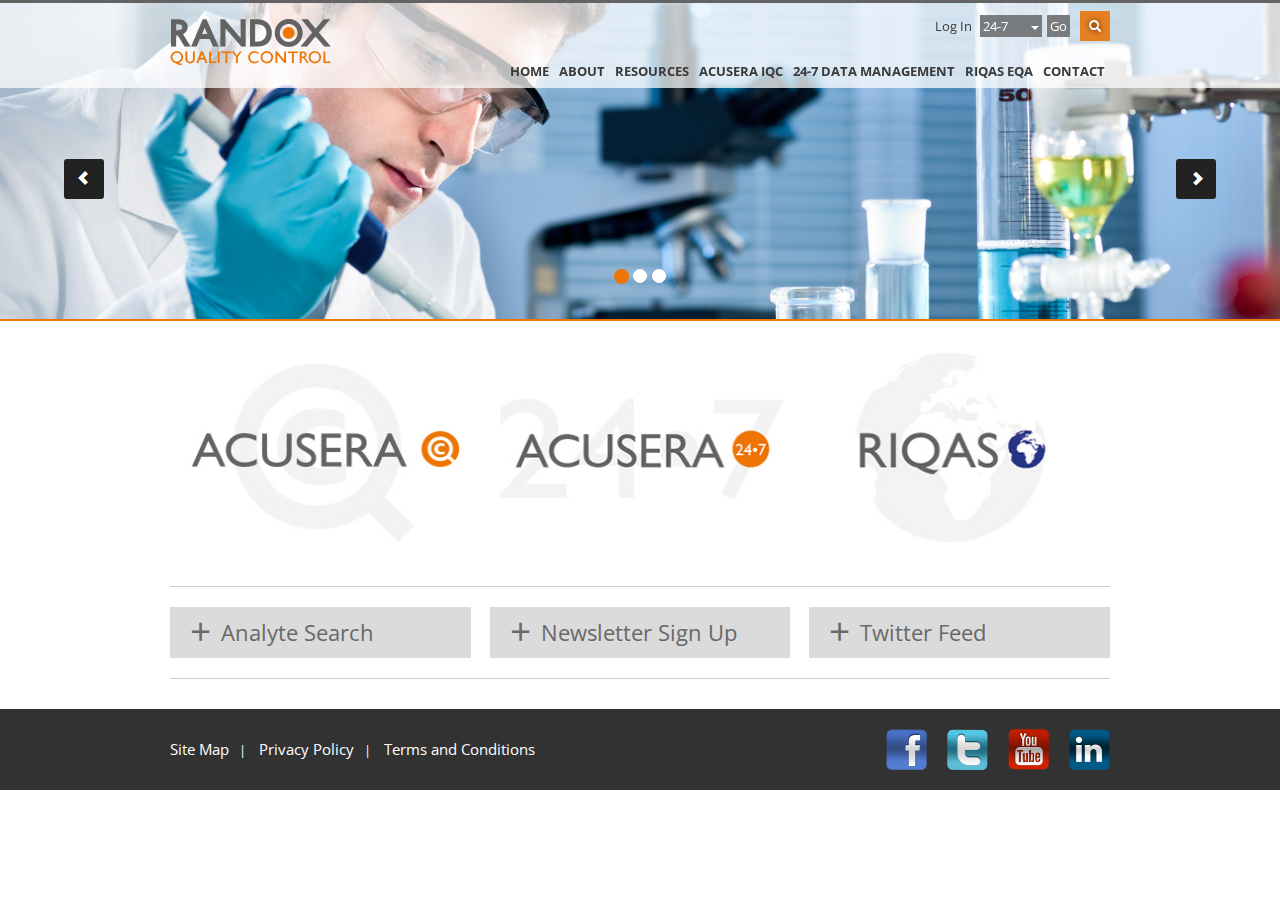
<file: responsive layout Example/index.html>
<!DOCTYPE html>
<html>
<head>
  <title>Randox Quality Control</title>
  <meta name="viewport" content="width=device-width, initial-scale=1.0">
  <meta charset="utf-8"> 
  <link href="css/bootstrap.css" rel="stylesheet">
  <link href='http://fonts.googleapis.com/css?family=Open+Sans:400italic,700italic,400,700' rel='stylesheet' type='text/css'>
  <link href="css/style.css" rel="stylesheet">
  <!--[if IE 8]>
    <link rel="stylesheet" type="text/css" href="css/ie8.css" />
  <![endif]-->

  <!-- HTML5 Shim and Respond.js IE8 support of HTML5 elements and media queries -->
  <!-- WARNING: Respond.js doesn't work if you view the page via file:// -->
    <!--[if lt IE 9]>
      <script src="https://oss.maxcdn.com/libs/html5shiv/3.7.0/html5shiv.js"></script>
      <script src="https://oss.maxcdn.com/libs/respond.js/1.3.0/respond.min.js"></script>
      <![endif]-->
    </head>
    <body class="white">
      <div class="row">
        <div class="navbar navbar-fixed-top">
          <div class="container">
            <div class="navbar-header">
              <button type="button" class="navbar-toggle" data-toggle="collapse" data-target=".navbar-collapse">
                <span class="icon-bar"></span>
                <span class="icon-bar"></span>
                <span class="icon-bar"></span>
              </button>
              <a class="navbar-brand" href="#">
                <img src="img/logo.png"></a>
              </div>

              <div class="collapse navbar-collapse">
               <ul class="nav navbar-nav navbar-right relative logBar">
                <li class="right5 log"><a href="#">Log in</a></li>
                <li class="dropdown grey right5">
                  <a href="#" class="dropdown-toggle" data-toggle="dropdown">24-7 <b class="caret"></b></a>

                  <ul class="dropdown-menu" role="menu">
                    <li><a href="#">Action</a></li>
                    <li><a href="#">Another action</a></li>
                    <li><a href="#">Something else here</a></li>
                  </ul>
                </li>
                <li><a class="grey  right40" href="#">Go</a></li>
                <li id="sb-search" class="sb-search pull-right">
                  <form>
                    <input class="sb-search-input" placeholder="Enter your search" type="search" value="" name="search" id="search">
                    <input class="sb-search-submit" type="submit" value="">
                    <span class="sb-icon-search glyphicon glyphicon-search"></span>
                  </form>
                </li>
              </ul>
              <div class="clearfix"></div>
              <ul class="nav navbar-nav mainNav">
                <li class="dropdown">
                  <a href="#" class="dropdown-toggle" data-toggle="dropdown">home</a>
                  <div class="dropdown-menu">
                    <div class="container">
                      <ul>
                        <li><a href="/Technology/ELISA-Tech">ELISA Tech</a></li>
                        <li><a href="/Technology/Biochip-Tech">Biochip Tech</a></li>
                        <li><a href="/Technology/Instrumentation">Instrumentation</a></li>
                        <li><a href="#">Accessories</a></li>
                      </ul>
                    </div>
                    <!-- end of div.container -->
                  </div>
                </li>
                <li class="dropdown">
                  <a href="#" class="dropdown-toggle" data-toggle="dropdown">about</a>
                  <div class="dropdown-menu">
                    <div class="container">
                      <ul>
                        <li><a href="/Technology/ELISA-Tech">ELISA Tech</a></li>
                        <li><a href="/Technology/Biochip-Tech">Biochip Tech</a></li>
                        <li><a href="/Technology/Instrumentation">Instrumentation</a></li>
                        <li><a href="#">Accessories</a></li>
                      </ul>
                    </div>
                    <!-- end of div.container -->
                  </div>
                </li>
                <li class="dropdown">
                  <a href="#" class="dropdown-toggle" data-toggle="dropdown">resources</a>
                  <div class="dropdown-menu">
                    <div class="container">
                      <ul>
                        <li><a href="/Technology/ELISA-Tech">ELISA Tech</a></li>
                        <li><a href="/Technology/Biochip-Tech">Biochip Tech</a></li>
                        <li><a href="/Technology/Instrumentation">Instrumentation</a></li>
                        <li><a href="#">Accessories</a></li>
                      </ul>
                    </div>
                    <!-- end of div.container -->
                  </div>
                </li>
                <li class="dropdown">
                  <a href="#" class="dropdown-toggle" data-toggle="dropdown">acusera iqc</a>
                  <div class="dropdown-menu">
                    <div class="container">
                      <ul>
                        <li><a href="/Technology/ELISA-Tech">ELISAdas Tech</a></li>
                        <li><a href="/Technology/Biochip-Tech">Biocdsahip Tech</a></li>
                        <li><a href="/Technology/Instrumentation">Inasdstrumentation</a></li>
                        <li><a href="#">Accessories</a></li>
                      </ul>
                    </div>
                    <!-- end of div.container -->
                  </div>
                </li>
                <li class="dropdown">
                  <a href="#" class="dropdown-toggle" data-toggle="dropdown">24-7 data management</a>
                  <div class="dropdown-menu">
                    <div class="container">
                      <ul>
                        <li><a href="/Technology/ELISA-Tech">ELISA Tech</a></li>
                        <li><a href="/Technology/Biochip-Tech">Biodasddchip Tech</a></li>
                        <li><a href="/Technology/Instrumentation">Idasnstrumentation</a></li>
                        <li><a href="#">Accessoasdaries</a></li>
                      </ul>
                    </div>
                    <!-- end of div.container -->
                  </div>
                </li>
                <li class="dropdown">
                  <a href="#" class="dropdown-toggle" data-toggle="dropdown">RIQAS EQA</a>
                  <div class="dropdown-menu">
                    <div class="container">
                      <ul>
                        <li><a href="/Technology/ELISA-Tech">ELISA Tech</a></li>
                        <li><a href="/Technology/Biochip-Tech">Biodasddchip Tech</a></li>
                        <li><a href="/Technology/Instrumentation">Idasnstrumentation</a></li>
                        <li><a href="#">Accessoasdaries</a></li>
                      </ul>
                    </div>
                    <!-- end of div.container -->
                  </div>
                </li>
                <li class="dropdown">
                  <a href="#" class="dropdown-toggle" data-toggle="dropdown">Contact</a>
                  <div class="dropdown-menu">
                    <div class="container">
                      <ul>
                        <li><a href="/Technology/ELISA-Tech">ELISA Tech</a></li>
                        <li><a href="/Technology/Biochip-Tech">Biodasddchip Tech</a></li>
                        <li><a href="/Technology/Instrumentation">Idasnstrumentation</a></li>
                        <li><a href="#">Accessoasdaries</a></li>
                      </ul>
                    </div>
                    <!-- end of div.container -->
                  </div>
                </li>
              </ul>
            </div>
            <!--/.nav-collapse -->
          </div>
        </div>
      </div>
      <div id="static-cover">
        <div id="carousel-example-generic" class="carousel slide indexCarousel" data-ride="carousel">
          <!-- Indicators -->
          <ol class="carousel-indicators">
            <li data-target="#carousel-example-generic" data-slide-to="0" class="active"></li>
            <li data-target="#carousel-example-generic" data-slide-to="1"></li>
            <li data-target="#carousel-example-generic" data-slide-to="2"></li>
          </ol>

          <!-- Wrapper for slides -->
          <div class="carousel-inner">
            <div class="item active">
              <img src="img/homeBanner.jpg" alt="">
            </div>
            <div class="item">
              <img src="img/homeBanner.jpg" alt="">
            </div>
            <div class="item">
              <img src="img/homeBanner.jpg" alt="">
            </div>
          </div>

          <!-- Controls -->
          <a class="left carousel-control" href="#carousel-example-generic" data-slide="prev">
            <span class="glyphicon glyphicon-chevron-left"></span>
          </a>
          <a class="right carousel-control" href="#carousel-example-generic" data-slide="next">
            <span class="glyphicon glyphicon-chevron-right"></span>
          </a>
        </div><!-- indexCarousel -->
      </div><!-- static-cover -->
      <div class="container">
        <div class="row indexLogos top20">
          <a href="" class="col-lg-4 col-md-4 col-xs-4"><img class="img-responsive" src="img/homeAc.jpg" alt=""></a>
          <a href="" class="col-lg-4 col-md-4 col-xs-4"><img class="img-responsive" src="img/homeAcc.jpg" alt=""></a>
          <a href="" class="col-lg-4 col-md-4 col-xs-4"><img class="img-responsive" src="img/homeRiqas.jpg" alt=""></a>
        </div>
        <div class="row top20">
          <div class="col-lg-4 col-md-4 col-xs-4"></div>
          <div class="col-lg-4 col-md-4 col-xs-4"></div>
          <div class="col-lg-4 col-md-4 col-xs-4"></div>
        </div>
        <div class="row indexBtns botBtns padding20 top10 borderTop borderBot">
          <a href="" class="col-lg-4 col-md-4 col-xs-4"><span class="left20 pull-left">+</span> Analyte Search</a>
         <a href="" class="col-lg-4 col-md-4 col-xs-4"><span class="left20 pull-left">+</span> Newsletter Sign Up</a>
         <a href="" class="col-lg-4 col-md-4 col-xs-4"><span class="left20 pull-left">+</span> Twitter Feed</a> 
       </div>
     </div>

     <div class="footer">
      <div class="container">
        <div class="row">
          <div class="footerNav pull-left top10">
            <a href="#">Site Map</a><span>|</span>  
            <a href="#">Privacy Policy</a><span>|</span>
            <a href="#">Terms and Conditions</a>                 
          </div>
          <div class="social pull-right">
            <a href="#"><img src="img/fb.jpg" alt="Facebook"></a>
            <a href="#"><img src="img/tw.jpg" alt="Twitter"></a>
            <a href="#"><img src="img/youtube.jpg" alt="Youtube"></a>
            <a href="#"><img src="img/linkedin.jpg" alt="LinkedIn"></a>
          </div>
        </div>

      </div>
    </div>

    <script src="js/jquery.js"></script>
    <script src="js/bootstrap.min.js"></script>
    <script src="js/ie8Placeholders.js"></script>
    <script src="js/main.js"></script>
    <script>
    new UISearch( document.getElementById( 'sb-search' ) );
    </script>
  </body>
  </html>
</file>
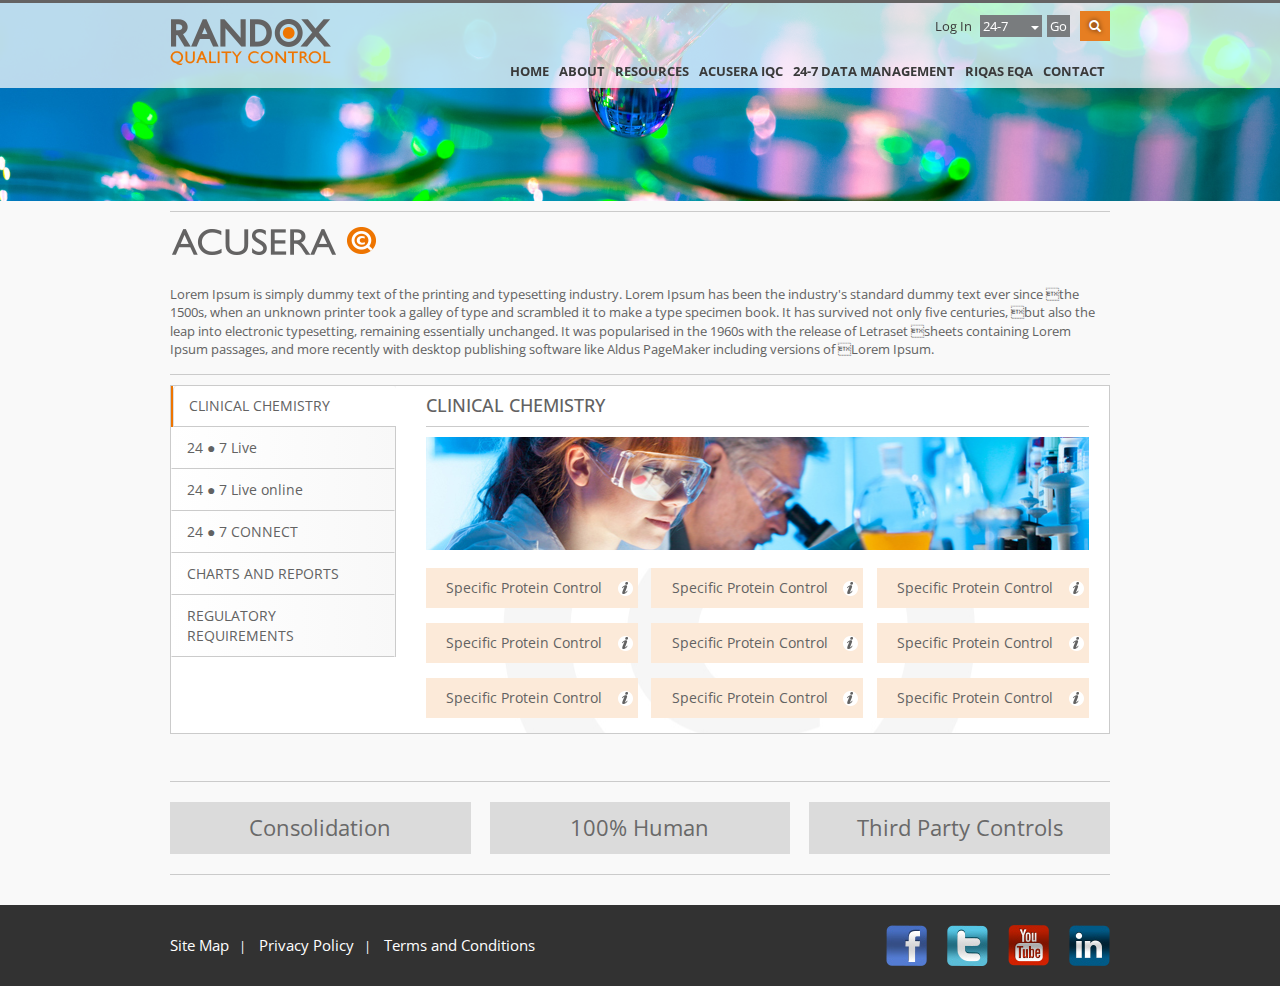
<file: responsive layout Example/acusera-home.html>
<!DOCTYPE html>
<html>
<head>
  <title>Randox Quality Control</title>
  <meta name="viewport" content="width=device-width, initial-scale=1.0">
  <meta charset="utf-8"> 
  <link href="css/bootstrap.css" rel="stylesheet">
  <link href='http://fonts.googleapis.com/css?family=Open+Sans:400italic,700italic,400,700' rel='stylesheet' type='text/css'>
  <link href="css/style.css" rel="stylesheet">
  <!--[if IE 8]>
    <link rel="stylesheet" type="text/css" href="css/ie8.css" />
  <![endif]-->

  <!-- HTML5 Shim and Respond.js IE8 support of HTML5 elements and media queries -->
  <!-- WARNING: Respond.js doesn't work if you view the page via file:// -->
    <!--[if lt IE 9]>
      <script src="https://oss.maxcdn.com/libs/html5shiv/3.7.0/html5shiv.js"></script>
      <script src="https://oss.maxcdn.com/libs/respond.js/1.3.0/respond.min.js"></script>
      <![endif]-->
    </head>
    <body>
      <div class="row">
        <div class="navbar navbar-fixed-top">
          <div class="container">
            <div class="navbar-header">
              <button type="button" class="navbar-toggle" data-toggle="collapse" data-target=".navbar-collapse">
                <span class="icon-bar"></span>
                <span class="icon-bar"></span>
                <span class="icon-bar"></span>
              </button>
              <a class="navbar-brand" href="#">
                <img src="img/logo.png"></a>
              </div>

              <div class="collapse navbar-collapse">
               <ul class="nav navbar-nav navbar-right relative logBar">
                <li class="right5 log"><a href="#">Log in</a></li>
                <li class="dropdown grey right5">
                  <a href="#" class="dropdown-toggle" data-toggle="dropdown">24-7 <b class="caret"></b></a>

                  <ul class="dropdown-menu" role="menu">
                    <li><a href="#">Action</a></li>
                    <li><a href="#">Another action</a></li>
                    <li><a href="#">Something else here</a></li>
                  </ul>
                </li>
                <li><a class="grey  right40" href="#">Go</a></li>
                <li id="sb-search" class="sb-search pull-right">
                  <form>
                    <input class="sb-search-input" placeholder="Enter your search" type="search" value="" name="search" id="search">
                    <input class="sb-search-submit" type="submit" value="">
                    <span class="sb-icon-search glyphicon glyphicon-search"></span>
                  </form>
                </li>
              </ul>
              <div class="clearfix"></div>
              <ul class="nav navbar-nav mainNav">
                <li class="dropdown">
                  <a href="#" class="dropdown-toggle" data-toggle="dropdown">home</a>
                  <div class="dropdown-menu">
                    <div class="container">
                      <ul>
                        <li><a href="/Technology/ELISA-Tech">ELISA Tech</a></li>
                        <li><a href="/Technology/Biochip-Tech">Biochip Tech</a></li>
                        <li><a href="/Technology/Instrumentation">Instrumentation</a></li>
                        <li><a href="#">Accessories</a></li>
                      </ul>
                    </div>
                    <!-- end of div.container -->
                  </div>
                </li>
                <li class="dropdown">
                  <a href="#" class="dropdown-toggle" data-toggle="dropdown">about</a>
                  <div class="dropdown-menu">
                    <div class="container">
                      <ul>
                        <li><a href="/Technology/ELISA-Tech">ELISA Tech</a></li>
                        <li><a href="/Technology/Biochip-Tech">Biochip Tech</a></li>
                        <li><a href="/Technology/Instrumentation">Instrumentation</a></li>
                        <li><a href="#">Accessories</a></li>
                      </ul>
                    </div>
                    <!-- end of div.container -->
                  </div>
                </li>
                <li class="dropdown">
                  <a href="#" class="dropdown-toggle" data-toggle="dropdown">resources</a>
                  <div class="dropdown-menu">
                    <div class="container">
                      <ul>
                        <li><a href="/Technology/ELISA-Tech">ELISA Tech</a></li>
                        <li><a href="/Technology/Biochip-Tech">Biochip Tech</a></li>
                        <li><a href="/Technology/Instrumentation">Instrumentation</a></li>
                        <li><a href="#">Accessories</a></li>
                      </ul>
                    </div>
                    <!-- end of div.container -->
                  </div>
                </li>
                <li class="dropdown">
                  <a href="#" class="dropdown-toggle" data-toggle="dropdown">acusera iqc</a>
                  <div class="dropdown-menu">
                    <div class="container">
                      <ul>
                        <li><a href="/Technology/ELISA-Tech">ELISAdas Tech</a></li>
                        <li><a href="/Technology/Biochip-Tech">Biocdsahip Tech</a></li>
                        <li><a href="/Technology/Instrumentation">Inasdstrumentation</a></li>
                        <li><a href="#">Accessories</a></li>
                      </ul>
                    </div>
                    <!-- end of div.container -->
                  </div>
                </li>
                <li class="dropdown">
                  <a href="#" class="dropdown-toggle" data-toggle="dropdown">24-7 data management</a>
                  <div class="dropdown-menu">
                    <div class="container">
                      <ul>
                        <li><a href="/Technology/ELISA-Tech">ELISA Tech</a></li>
                        <li><a href="/Technology/Biochip-Tech">Biodasddchip Tech</a></li>
                        <li><a href="/Technology/Instrumentation">Idasnstrumentation</a></li>
                        <li><a href="#">Accessoasdaries</a></li>
                      </ul>
                    </div>
                    <!-- end of div.container -->
                  </div>
                </li>
                <li class="dropdown">
                  <a href="#" class="dropdown-toggle" data-toggle="dropdown">RIQAS EQA</a>
                  <div class="dropdown-menu">
                    <div class="container">
                      <ul>
                        <li><a href="/Technology/ELISA-Tech">ELISA Tech</a></li>
                        <li><a href="/Technology/Biochip-Tech">Biodasddchip Tech</a></li>
                        <li><a href="/Technology/Instrumentation">Idasnstrumentation</a></li>
                        <li><a href="#">Accessoasdaries</a></li>
                      </ul>
                    </div>
                    <!-- end of div.container -->
                  </div>
                </li>
                <li class="dropdown">
                  <a href="#" class="dropdown-toggle" data-toggle="dropdown">Contact</a>
                  <div class="dropdown-menu">
                    <div class="container">
                      <ul>
                        <li><a href="/Technology/ELISA-Tech">ELISA Tech</a></li>
                        <li><a href="/Technology/Biochip-Tech">Biodasddchip Tech</a></li>
                        <li><a href="/Technology/Instrumentation">Idasnstrumentation</a></li>
                        <li><a href="#">Accessoasdaries</a></li>
                      </ul>
                    </div>
                    <!-- end of div.container -->
                  </div>
                </li>
              </ul>
            </div>
            <!--/.nav-collapse -->
          </div>
        </div>
      </div>
      <div id="static-cover">
        <img src="img/banner.jpg" class="img-responsive" alt="Randox">
      </div><!-- static-cover -->
      <div class="container">
        <div class="row padding15 borderTop top10">
          <img src="img/acusera-home.png" alt="" class="img-responsive">
        </div>
        <div class="row padding15 borderBot">
          Lorem Ipsum is simply dummy text of the printing and typesetting industry. Lorem Ipsum has been the industry's standard dummy text ever since the 1500s, when an unknown printer took a galley of type and scrambled it to make a type specimen book. It has survived not only five centuries, but also the leap into electronic typesetting, remaining essentially unchanged. It was popularised in the 1960s with the release of Letraset sheets containing Lorem Ipsum passages, and more recently with desktop publishing software like Aldus PageMaker including versions of Lorem Ipsum.
        </div>

        <div class="row border whiteBg top10">
          <div class="col-lg-3 col-md-3 leftCol">
            <!-- Nav tabs -->
            <ul class="nav nav-tabs tabsAcusera">
              <li class="active"><a href="#key" data-toggle="tab">CLINICAL CHEMISTRY </a></li>
              <li><a href="#live" data-toggle="tab">24 &#9679; 7 Live</a></li>
              <li><a href="#liveOnline" data-toggle="tab">24 &#9679; 7 Live online</a></li>
              <li><a href="#connect" data-toggle="tab">24 &#9679; 7 CONNECT</a></li>
              <li><a href="#charts" data-toggle="tab">CHARTS AND REPORTS</a></li>
              <li><a href="#reqs" data-toggle="tab">REGULATORY REQUIREMENTS</a></li>
            </ul>
          </div><!-- leftCol -->
          <div class="col-lg-9 col-md-9 rightCol">
           <div class="tab-content mainTabs tabsContAcusera">
            <div class="tab-pane active" id="key">
              <h2 class="borderBot">CLINICAL CHEMISTRY</h2>
              <img src="img/img.jpg" class="img-responsive" alt="Randox">
              <br>
              <div class="withBg infoDropdowns">
                <div class="infoDropdowns">
                  <div class="row padding10Side">
                    <div class="dropdown col-lg-4 col-md-4 col-sm-4 col-xs-6 first">
                      <a href="#" class="dropdown-toggle" data-toggle="dropdown">Specific Protein Control</a>
                      <div class="dropdown-menu">
                        <div>Multi-analyte calibrator set designedfor use in the calibration of the 12 analytes listed above.</div>
                      </div>
                    </div>
                    <div class="dropdown col-lg-4 col-md-4 col-sm-4 col-xs-6">
                      <a href="#" class="dropdown-toggle" data-toggle="dropdown">Specific Protein Control</a>
                      <div class="dropdown-menu">
                        <div>Multi-analyte calibrator set designedfor use in the calibration of the 12 analytes listed above.</div>
                      </div>
                    </div>
                    <div class="dropdown col-lg-4 col-md-4 col-sm-4 col-xs-6">
                      <a href="#" class="dropdown-toggle" data-toggle="dropdown">Specific Protein Control</a>
                      <div class="dropdown-menu">
                        <div>Multi-analyte calibrator set designedfor use in the calibration of the 12 analytes listed above.</div>
                      </div>
                    </div>
                  </div>
                  <div class="row padding10Side">
                    <div class="dropdown col-lg-4 col-md-4 col-sm-4 col-xs-6 first">
                      <a href="#" class="dropdown-toggle" data-toggle="dropdown">Specific Protein Control</a>
                      <div class="dropdown-menu">
                        <div>Multi-analyte calibrator set designedfor use in the calibration of the 12 analytes listed above.</div>
                      </div>
                    </div>
                    <div class="dropdown col-lg-4 col-md-4 col-sm-4 col-xs-6">
                      <a href="#" class="dropdown-toggle" data-toggle="dropdown">Specific Protein Control</a>
                      <div class="dropdown-menu">
                        <div>Multi-analyte calibrator set designedfor use in the calibration of the 12 analytes listed above.</div>
                      </div>
                    </div>
                    <div class="dropdown col-lg-4 col-md-4 col-sm-4 col-xs-6">
                      <a href="#" class="dropdown-toggle" data-toggle="dropdown">Specific Protein Control</a>
                      <div class="dropdown-menu">
                        <div>Multi-analyte calibrator set designedfor use in the calibration of the 12 analytes listed above.</div>
                      </div>
                    </div>
                  </div>
                  <div class="row padding10Side">
                    <div class="dropdown col-lg-4 col-md-4 col-sm-4 col-xs-6 first">
                      <a href="#" class="dropdown-toggle" data-toggle="dropdown">Specific Protein Control</a>
                      <div class="dropdown-menu">
                        <div>Multi-analyte calibrator set designedfor use in the calibration of the 12 analytes listed above.</div>
                      </div>
                    </div>
                    <div class="dropdown col-lg-4 col-md-4 col-sm-4 col-xs-6">
                      <a href="#" class="dropdown-toggle" data-toggle="dropdown">Specific Protein Control</a>
                      <div class="dropdown-menu">
                        <div>Multi-analyte calibrator set designedfor use in the calibration of the 12 analytes listed above.</div>
                      </div>
                    </div>
                    <div class="dropdown col-lg-4 col-md-4 col-sm-4 col-xs-6">
                      <a href="#" class="dropdown-toggle" data-toggle="dropdown">Specific Protein Control</a>
                      <div class="dropdown-menu">
                        <div>Multi-analyte calibrator set designedfor use in the calibration of the 12 analytes listed above.</div>
                      </div>
                    </div>
                  </div>

                </div><!-- infoDropdowns -->
              </div>
              
            </div>
            <div class="tab-pane" id="live">
              <h2 class="borderBot padding10">24 &#9679; 7 Live</h2>
            </div>
            <div class="tab-pane" id="liveOnline">
              <h2 class="borderBot">24 &#9679; 7 live online</h2>
              Randox Acusera 24.7 Live Online is a web based Internal Quality Control (IQC) software and peer group reporting package, designed primarily to complement and support the Acusera range of quality control sera. However, it can also be used to monitor the performance of any internal quality control.

              <div class="withBg borderTop borderBot top10 padding10">
                <br><br>
                <p class="tick">Improve EQA/PT performance</p>
                <p class="tick">Gain accreditation & meet regulatory requirements</p>
                <p class="tick">Get an independent perspective</p>
                <p class="tick">Have confidence in assigned target values</p>
                <div class="clearfix"></div>
                <ul class="nav navbar-nav orangeBtns">
                  <li class=""><a href="#">Enquire Now</a></li>
                  <li class=""><a href="#">View Brochure</a></li>
                  <li class="dropdown">
                    <a href="#" class="dropdown-toggle" data-toggle="dropdown">Downloads <b class="caretL"></b></a>

                    <ul class="dropdown-menu" role="menu">
                      <li><a href="#">Action</a></li>
                      <li><a href="#">Another action</a></li>
                      <li><a href="#">Something else here</a></li>
                    </ul>
                  </li>

                </ul>
                <br><br>
              </div>

              <div class="margin10Side">
                <div id="carousel-example-generic" class="carousel slide carouselProd top10" data-ride="carousel">    
                  <!-- Wrapper for slides -->
                  <div class="carousel-inner">

                    <div class="item active">
                      <div class="row">
                        <a href="#" class="col-lg-2 col-xs-6"> 
                          <img src="img/24-7-product_07.jpg" alt=""/>
                          <div class="carousel-caption">Product</div>
                        </a>
                        <a href="#" class="col-lg-2 col-xs-6"> 
                          <img src="img/24-7-product_07.jpg" alt=""/>
                          <div class="carousel-caption">Product</div>
                        </a>
                        <a href="#" class="col-lg-2 col-xs-6"> 
                          <img src="img/24-7-product_07.jpg" alt=""/>
                          <div class="carousel-caption">Product</div>
                        </a>
                        <a href="#" class="col-lg-2 col-xs-6"> 
                          <img src="img/24-7-product_07.jpg" alt=""/>
                          <div class="carousel-caption">Product</div>
                        </a>
                        <a href="#" class="col-lg-2 col-xs-6"> 
                          <img src="img/24-7-product_07.jpg" alt=""/>
                          <div class="carousel-caption">Product</div>
                        </a>
                        <a href="#" class="col-lg-2 col-xs-6"> 
                          <img src="img/24-7-product_07.jpg" alt=""/>
                          <div class="carousel-caption">Product</div>
                        </a>
                      </div>                    
                    </div><!-- Slide -->
                    <div class="item">
                      <div class="row">
                        <a href="#" class="col-lg-2 col-xs-6"> 
                          <img src="img/24-7-product_07.jpg" alt=""/>
                          <div class="carousel-caption">Product</div>
                        </a>
                        <a href="#" class="col-lg-2 col-xs-6"> 
                          <img src="img/24-7-product_07.jpg" alt=""/>
                          <div class="carousel-caption">Product</div>
                        </a>
                        <a href="#" class="col-lg-2 col-xs-6"> 
                          <img src="img/24-7-product_07.jpg" alt=""/>
                          <div class="carousel-caption">Product</div>
                        </a>
                        <a href="#" class="col-lg-2 col-xs-6"> 
                          <img src="img/24-7-product_07.jpg" alt=""/>
                          <div class="carousel-caption">Product</div>
                        </a>
                        <a href="#" class="col-lg-2 col-xs-6"> 
                          <img src="img/24-7-product_07.jpg" alt=""/>
                          <div class="carousel-caption">Product</div>
                        </a>
                        <a href="#" class="col-lg-2 col-xs-6"> 
                          <img src="img/24-7-product_07.jpg" alt=""/>
                          <div class="carousel-caption">Product</div>
                        </a>
                      </div>                    
                    </div><!-- Slide -->
                  </div>

                  <!-- Controls -->
                  <a class="left carousel-control" href="#carousel-example-generic" data-slide="prev">
                    &lsaquo;
                  </a>
                  <a class="right carousel-control" href="#carousel-example-generic" data-slide="next">
                    &rsaquo;
                  </a>
                </div>
              </div>

              <div class="clearfix"></div>
              <div class="padding10Side">
                <div class="row borderTop padding10 top10">
                  <a href="#" class="col-lg-5 col-md-5 col-sm-5 signBtn">Live Online Sign - In</a>
                  <a href="#" class="col-lg-5 col-md-5 col-sm-5 col-lg-offset-2 col-md-offset-2 col-sm-offset-2 signBtn">Demo Sign - In</a>
                </div>
              </div>
            </div>
            <div class="tab-pane" id="connect">
              <h2 class="botBorder padding10">24 &#9679; 7 connect</h2>
            </div>
            <div class="tab-pane" id="charts">
              <h2 class="botBorder padding10">charts and reports</h2>
            </div>
            <div class="tab-pane" id="reqs">
              <h2 class="botBorder padding10">requlatory requirements</h2>
            </div>
          </div><!-- mainTabs -->
        </div><!-- rightCol -->
      </div><!-- whiteBg -->
    </div><!-- container -->
    <div class="container">
      <br><br>
      <div class="row botBtns padding20 top10 borderTop borderBot">
       <a href="" class="col-lg-4 col-md-4 col-xs-4">Consolidation</a>
       <a href="" class="col-lg-4 col-md-4 col-xs-4">100% Human</a>
       <a href="" class="col-lg-4 col-md-4 col-xs-4">Third Party Controls</a> 
     </div>
   </div>

   <div class="footer">
    <div class="container">
      <div class="row">
        <div class="footerNav pull-left top10">
          <a href="#">Site Map</a><span>|</span>  
          <a href="#">Privacy Policy</a><span>|</span>
          <a href="#">Terms and Conditions</a>                 
        </div>
        <div class="social pull-right">
          <a href="#"><img src="img/fb.jpg" alt="Facebook"></a>
          <a href="#"><img src="img/tw.jpg" alt="Twitter"></a>
          <a href="#"><img src="img/youtube.jpg" alt="Youtube"></a>
          <a href="#"><img src="img/linkedin.jpg" alt="LinkedIn"></a>
        </div>
      </div>
    </div>
  </div><!-- footer -->

  <script src="js/jquery.js"></script>
  <script src="js/bootstrap.min.js"></script>
  <script src="js/ie8Placeholders.js"></script>
  <script src="js/main.js"></script>
  <script>
  new UISearch( document.getElementById( 'sb-search' ) );
  </script>
</body>
</html>
</file>
<file: responsive layout Example/css/style.css>
body {
	font-family: 'Open Sans', sans-serif;	
	font-size: 13px;
	color: #626262;
	background-color: #f9f9f9;
}
body.white {
	background-color: #fff;
}
a {
	-webkit-transition: all 0.2s ease;
	-moz-transition: all 0.2s ease;
	-ms-transition: all 0.2s ease;
	transition: all 0.2s ease;
}
h1 {
	font-size: 20px;
	padding: 10px 0;
	margin-top: 0;
	font-weight: lighter;
	font-family: 'Open Sans', sans-serif;
}
h2 {
	font-size: 18px;
	padding: 10px 0;
	margin-top: 0;
	font-family: 'Open Sans', sans-serif;

}
h3 {
	font-size: 16px;
	padding: 10px 0;
	margin-top: 0;
	font-family: 'Open Sans', sans-serif;
}
h4 {
	font-size: 14px;
	padding: 10px 0;
	margin-top: 0;
	font-family: 'Open Sans', sans-serif;
}
.pageHeading {
	font-weight: lighter;
	font-size: 30px;
	margin-bottom: 0;
}
.dropdown-menu {
	border-radius:0 !important;
}
/* Search icon by IcoMoon, made with http://icomoon.io/app/ */
/*EXPANDING SEARCH*/
.sb-search {
	position: absolute !important;
	width: 0%;
	top: -4px;
	right:0 ;
	min-width: 30px;
	height: 30px;
	float: right;
	overflow: hidden;
	-webkit-transition: width 0.3s;
	-moz-transition: width 0.3s;
	transition: width 0.3s;
	-webkit-backface-visibility: hidden;
}

.sb-search-input {
	position: absolute;
	top: 0;
	right: 0;
	border: none;
	outline: none;
	background: #fff;
	width: 100%;
	height: 30px;
	margin: 0;
	z-index: 10;
/*	padding: 10px 25px 10px 10px;
*/	font-family: inherit;
font-size: 12px;
color: #3a3a3a;
border: 1px solid #CBCBCB;
}

.sb-search-input::-webkit-input-placeholder {
	color: #efb480;
}

.sb-search-input:-moz-placeholder {
	color: #efb480;
}

.sb-search-input::-moz-placeholder {
	color: #efb480;
}

.sb-search-input:-ms-input-placeholder {
	color: #efb480;
}

.sb-icon-search,
.sb-search-submit  {
	width: 30px;
	height: 30px;
	display: block;
	position: absolute;
	right: 0;

	top: 0;
	padding: 0;
	margin: 0;
	line-height: 30px;
	text-align: center;
	cursor: pointer;
}

.sb-search-submit {
	background: #fff; /* IE needs this */
	-ms-filter: "progid:DXImageTransform.Microsoft.Alpha(Opacity=0)"; /* IE 8 */
	filter: alpha(opacity=0); /* IE 5-7 */
	opacity: 0;
	color: transparent;
	border: none;
	outline: none;
	z-index: -1;
}

.sb-icon-search {
	color: #fff;
	background: #e67e22;
	z-index: 90;
	width: 30px !important;
	font-size: 12px;
	speak: none;
	font-style: normal;
	font-weight: normal;
	font-variant: normal;
	text-transform: none;
	-webkit-font-smoothing: antialiased;
	text-shadow: 0px 0px 5px rgba(0, 0, 0, 0.75);
}



/* Open state */
.sb-search.sb-search-open,
.no-js .sb-search {
	width: 100%;
	right: 0;
}

.sb-search.sb-search-open .sb-icon-search,
.no-js .sb-search .sb-icon-search {
	background: #da6d0d;
	color: #fff;
	z-index: 11;
}

.sb-search.sb-search-open .sb-search-submit,
.no-js .sb-search .sb-search-submit {
	z-index: 90;
}

/*EXPANDING SEARCH*/



/*GLOBAL*/
input[type="text"] , textarea {
	background-color: #ededed;
	color: #555555;
	padding: 7px 10px;
	border: none;
	outline:none;
	border: 1px solid #ededed;
}
input[type="text"]:focus , textarea:focus {
	background-color: #fff;
	outline:none;
	border: 1px solid #d6d6d6;
}
.font20 {
	font-size: 20px;
}
.bold {
	font-weight: bold;
}
.grey {
	background-color: #797c7e;
	color: #fff;
}
.orange {
	color: #ee7501;
}
.greyLink {
	color: #555555;
}
.greyLight {
	background-color: #ededed;
	color: #555555;
}
.blue {
	color: #26438d;
}
.whiteBg {
	background-color: #fff;
}
.alignRight {
	text-align: right;
}
.padding5 {
	padding: 10px 0;
}
.padding10 {
	padding: 10px 0;
}
.padding15 {
	padding: 15px 0;
}
.padding20 {
	padding: 20px 0;
}
.padding10Side {
	padding:0 10px;
}
.padding10All {
	padding:10px;
}
.headingsPadding {
	padding: 18px 18px 10px 18px;
}
.top10 {
	margin-top: 10px;
}
.top20 {
	margin-top: 20px;
}
.bot10 {
	margin-bottom: 10px;
}
.bot20 {
	margin-bottom: 20px;
}
.left10 {
	margin-left: 10px;
}
.right10 {
	margin-right: 10px;
}
.right40 {
	margin-right: 40px;
}
.top5 {
	margin-top: 5px;
}
.top8 {
	margin-top: 8px;
}
.bot5 {
	margin-bottom: 5px;
}
.left5 {
	margin-left: 5px;
}
.right5 {
	margin-right: 5px;
}
.left20 {
	margin-left: 20px;
}
.centered {
	display: table;
	margin:0 auto;
}
.textCentered {
	text-align: center;
}
.underlined {
	text-decoration: underline;
}
.relative {
	position: relative;
}
.abs {
	position: absolute;
}
.border {
	border: 1px solid #cbcbcb;
}
.borderTopBot {
	border-bottom: 1px solid #cbcbcb;
	border-top: 1px solid #cbcbcb;
}
.borderBot {
	border-bottom: 1px solid #cbcbcb;
}
.borderTop {
	border-top: 1px solid #cbcbcb;
}

.caretL {
	display: inline-block;
	width: 0;
	height: 0;
	margin-left: 2px;
	vertical-align: middle;
	border-top: 9px solid;
	border-right: 6px solid rgba(0, 0, 0, 0);
	border-left: 6px solid rgba(0, 0, 0, 0);
}
.dividerGrey {
	height: 2px;
	background-color: #d2d2d2;
	width: 100%;
}
.black {
	color: #000;
}
@media only screen and (max-width : 768px) {
	ul.pagination {
		margin-left:auto!important;
		margin-right: auto!important;
		float:none!important;
		display: table;
	}
}

.pagination li.current a {
	color: #fff;
	background-color: #ee7501;
}
.pagination li a {
	background-color: #e8e8e8;
	border: 1px solid #d6d6d6;
	font-size: 22px;
	border-radius: 0 !important;
	color: #696969;
	line-height: 1;
}


/*GLOBAL*/






/*HEADER*/

.mainNav li a {
	color: #3a3a3a;
	padding: 10px 5px 7px 5px;
	font-weight: bold;
	border-top: 1px solid transparent;
	text-transform: uppercase;
}
.mainNav li:hover a , .mainNav li.open a.dropdown-toggle {
	color: #ee7501;
	background:url('../img/mainNav.png') top left repeat;
	border-top: 1px solid #ee7501;
}
.mainNav .dropdown-menu li a {
	color: #fff;
	background: none;
}
.mainNav .dropdown-menu li a:hover {
	color: #ee7501 !important;
	background: transparent !important;
}
.mainNav li a.active {
	font-weight: bold;
}
.logBar {
	margin-top: 12px !important;
}
.logBar li a {
	padding: 0;
	line-height: 16px;
	padding: 5px;
	color: #fff;
	padding: 3px !important;
	text-transform:capitalize;
}

.logBar li:hover a {
	color: #3a3a3a;
}
.logBar li.log a {
	color: #3a3a3a;
}
.logBar .dropdown a.dropdown-toggle {
	color: #fff;
	background-color: #797c7e;
}
.logBar .dropdown a.dropdown-toggle:hover b.caret {
	border-top-color:#ee7501;
	border-bottom-color: #ee7501;
}
.logBar .dropdown-menu {
	position:absolute;
	top: 22px;
	background-color: #797c7e;
	border-radius: 0;
	border-top: none;
}
.logBar .dropdown-menu li a ,.logBar li.dropdown {
	color: #fff;
	text-align: left;
}
.logBar .dropdown-menu li:hover a {
	color: #3a3a3a;

}
.logBar b.caret {
	border-top-color:#fff;
	border-bottom-color: #fff;
	margin-left: 20px;
}
.navbar-header .navbar-toggle {
	background-color:#646363 ;
	border-radius: 0;
}
.navbar-header .navbar-toggle .icon-bar {
	background-color: #fff;
}
@media only screen and (max-width : 768px) {
	.container {
		margin-left:10px !important;
		margin-right: 10px!important;
	}
	.mainNav li a,.mainNav li:hover a , .mainNav li.open a.dropdown-toggle {
		text-align: center;
	}
	.mainNav .dropdown-menu {
		background: rgba(121, 124, 126, 0.8) !important;
	}
	.mainNav .dropdown-menu ul li {
		width: 100% !important;
		display: block;
	}
	.logBar {
		padding: 0 10px;
	}
	.logBar li , .logBar li a {
		margin-right: 0 !important;
		text-align: center;
	}
	.sb-search {
		right: 10px;
	}
	.logBar li a , .logBar li.log a {
		padding: 10px 0 !important;
	}
	.sb-search.sb-search-open, .no-js .sb-search {
		width: 60%;
		right: 10px;
	}
	.logBar .dropdown-menu {
		padding: 0;
		margin-bottom: 5px;
	}
	.logBar .dropdown-menu li a {
		padding: 5px!important;
	}
}
/*HEADER*/


/*SIDEBAR LEFT*/

.leftCol {
	padding-left:0;
}
@media only screen and (max-width : 991px) {
	.leftCol {
		padding-left:10px;
	}
}
.leftCol .nav-tabs>li {
	width: 100% ;
	border-bottom:1px solid #CBCBCB;
	border-right:1px solid #CBCBCB;
	background: #ffffff; /* Old browsers */
	background: -moz-linear-gradient(left, #ffffff 0%, #f8f8f8 100%); /* FF3.6+ */
	background: -webkit-gradient(linear, left top, right top, color-stop(0%,#ffffff), color-stop(100%,#f8f8f8)); /* Chrome,Safari4+ */
	background: -webkit-linear-gradient(left, #ffffff 0%,#f8f8f8 100%); /* Chrome10+,Safari5.1+ */
	background: -o-linear-gradient(left, #ffffff 0%,#f8f8f8 100%); /* Opera 11.10+ */
	background: -ms-linear-gradient(left, #ffffff 0%,#f8f8f8 100%); /* IE10+ */
	background: linear-gradient(to right, #ffffff 0%,#f8f8f8 100%); /* W3C */
	filter: progid:DXImageTransform.Microsoft.gradient( startColorstr='#ffffff', endColorstr='#f8f8f8',GradientType=1 ); /* IE6-9 */
}	
.leftCol .nav-tabs li a  {
	display: block;
	width: 100%;
	margin-right: 0;
	color: #626262;
	font-size: 14px;
	border-bottom:1px solid #CBCBCB ;

}
.leftCol .nav-tabs>li.active {
	border-left:2px solid #ee7501;
	border-right:none;
	
}
.leftCol .nav-tabs>li.active>a {
	border-right:none;
	border-top:none;
	border-bottom:1px solid #CBCBCB ;
}
.leftCol .nav-tabs>li:last-child {
	border-bottom:none!important ;
}
.leftCol .nav-tabs>li:last-child.active>a {
	border-bottom:none!important ;
}	
.leftCol .24-7tabs li a  {	
	color: #626262;
	font-size: 14px;
}





/*RIGHT COLUMN*/
.mainTabs {
	padding: 0 10px;
}


.rightCol h1 , .rightCol h2 {
	text-transform: capitalize;
}

.tabsCont24-7 .withBg {
	background:url('../img/24-7.jpg') center center no-repeat;
}
.tabsContRiqas .withBg {
	background:url('../img/riqas.jpg') center center no-repeat;
}
.tabsContAcusera .withBg {
	background:url('../img/acusera-home1.jpg') center center no-repeat;
}
p.tick {
	font-size: 14px;
	padding-left: 20px;
	font-style: italic;
	background:url('../img/tick.jpg') center left no-repeat;

}
.tabsContRiqas p.tick {
	background:url('../img/tickBlue.jpg') center left no-repeat;
}
.rightCol .signBtn {
	color: #fff;
	font-size: 16px;
	background-color: #636466;
	text-align: center;
	line-height: 30px;
}
.rightCol .signBtn:hover {
	background-color: #ee7501;
	line-height: 30px;
	font-weight: bold;
	text-decoration: none;
}
.rightCol .signBtn.blue {
	background-color: #26438d;
}
.rightCol .signBtn.blue:hover {
	background-color: #636466;
}
.rightCol .orangeBtns li a {
	background-color: #ee7501;
	color: #fff;
	font-size: 15px;
	padding: 0 10px;
	line-height: 30px;
	margin-right: 10px;
}
.rightCol .tabsContRiqas .orangeBtns li a , .rightCol .tabsContRiqas .orangeBtns li.open a {
	background-color: #26438d;
}
.rightCol .orangeBtns li.open a {
	background-color: #ee7501;
}
.rightCol .orangeBtns .dropdown-menu {
	padding: 0;
} 
.rightCol .orangeBtns li.open .dropdown-menu a {
	background: rgba(238, 117, 1, 0.7);
	margin: 1px 0 0 0;

} 
.rightCol .tabsContRiqas .orangeBtns li.open .dropdown-menu a {
	background:rgba(38, 67, 141, 0.7);
} 
.carouselProd .carousel-caption {
	color: #626262;
	font-size: 14px;
	padding-bottom: 0;
	top: 92px;
	width: 100%;
	position: static;
	padding-top: 10px;
	text-shadow:none !important;
}
.carouselProd .item .row {
	width: 96%;
	display: table;
	margin: 0 auto;
}
.carouselProd .item .row a {
	text-align: center !important;
}
.carouselProd .item .row a img {
	border: 1px solid #dbdbdb;
}
.carouselProd .item .row a:hover {
	text-decoration: none;
}
.carouselProd .item .row a:hover .carousel-caption {
	color: #ee7501;
}
.tabsContRiqas .carouselProd .item .row a:hover .carousel-caption {
	color: #26438d;
}
.carouselProd .carousel-control {
	width: 0%;
	top:10%;
	font-size: 50px;
	color: #8b8b8b;
	text-shadow:none !important;

}
.carouselProd .carousel-control.right {
	right: 1%;
}
.carouselProd .carousel-control.right , .carousel-control.left {
	background: none;
}
@media only screen and (max-width : 1199px) {
	.carouselProd .carousel-control.right , .carousel-control.left {
		top:37%;
	}
}


@media only screen and (max-width : 768px) {
	.rightCol .signBtn  {
		display: table;
		width: 90%;
		margin: 10px auto;
		float: none!important;
	}
	.rightCol .orangeBtns li a {
		margin-right: 0px;
		margin-top: 5px;
		text-align: center;
	}
}

/*ACUSERA HOME*/
.infoDropdowns {
	width: 100%;
}
.infoDropdowns a {
		transition:none;
}
.infoDropdowns .dropdown {
	margin-left: 2%;
	width: 32%;
	text-align: center;
	padding: 0 0 0 0;
	background-color: #fcead9;
	background-image:url('../img/info.png');
	background-position:  center right;
	background-repeat: no-repeat;
	margin-bottom: 15px;
}
@media only screen and (max-width : 480px) {
	.infoDropdowns .dropdown {
		width: 100% !important;
		margin-left: 0;
	}
}
.infoDropdowns .dropdown-toggle:hover , .infoDropdowns .dropdown.open .dropdown-toggle {
	background-color:#ee7501;
	color: #fff;
	background-image:url('../img/infoOrange.jpg');
	background-position:  center right;
	background-repeat: no-repeat;
	text-decoration: none;
}
.infoDropdowns .dropdown a {
	color: #626262;
	font-size: 14px;
	display: block;
	padding: 10px 25px 10px 10px;
}

.infoDropdowns .first {
	margin-left: 0;
}
.infoDropdowns .dropdown-menu {
	background-color:#ee7501;
	color: #fff;
	border-radius: 0;
}
/*ACUSERA HOME*/


/*ACUSERA PRODUCTS*/
.headControls .leftCol {
	text-align: center;
	font-size: 22px;
	color: #ee7501;
	padding-right: 0;
	width: 24%;
	margin-right: 1%;
	padding: 6.5px;
}
.headControls .leftCol:hover , .headControls .rightCol:hover {
	background-color: #f7f7f7;
	text-decoration: none;
}
.headControls .rightCol {
	text-align: center;
}
.headControls .rightCol a {
	text-align: center;
	font-size: 26px;
	color: #EE7501;
	width: 100%;
	display: block;
	padding: 3.5px 10px;
}
.headControlsRiqas .rightCol a , .headControlsRiqas .leftCol {
	color: #26438d;
}
.headControls .rightCol a:hover {
	text-decoration: none;
}
.headControls .rightCol a .caretL {
	color: #979797;
	margin-left: 10%;
	margin-top: -5px;
}
@media only screen and (max-width : 480px) {
	.headControls .rightCol a .caretL:before {
		clear: both;
	}
	.headControls .rightCol a .caretL {
		margin-left: auto !important;
		margin-right: auto !important;
		display: table;
		margin-top: 10px;
		margin-bottom: 10px;
	}
}
.headControls .rightCol.open a {
	text-decoration: none;
}
.headControls .rightCol.open .caretL {
	width: 0; 
	height: 0; 
	border-left: 6px solid transparent;
	border-right: 6px solid transparent;
	border-top:none;
	border-bottom: 9px solid;
}
.headControls .rightCol .dropdown-menu {
	background-color:rgba(240, 240, 240, 0.95);
	padding: 0;
	border: 1px solid #c2c2c2;
}
.headControls .rightCol .dropdown-menu a {
	color: #696969;
	font-size: 21px;
	border-top: 1px solid #c2c2c2;
}
.headControls .rightCol .dropdown-menu a:first-child {
	border-top:none;
}
.headControls .rightCol .dropdown-menu a:hover {
	background-color: #EE7501;
	color: #fff;
}
.headControlsRiqas .rightCol .dropdown-menu a:hover {
	background-color: #26438d;
}
.scrollContent {
	display: block;
	height: 80px;
	overflow: auto;
}
.stats p.withIcon {
	padding:5px 20px 5px 30px;
}
.stats p.withIcon.first {
	background:url('../img/analyte.jpg') center left no-repeat;
}
.stats p.withIcon.second {
	background:url('../img/analyte1.jpg') center left no-repeat;
}
.stats p.withIcon.third {
	background:url('../img/analyte2.jpg') center left no-repeat;
}
.stats p.withIcon.fourth {
	background:url('../img/analyte3.jpg') center left no-repeat;
}
.itemDesc {
	font-size: 14px;
	margin: 20px 0;
}


@media only screen and (max-width : 600px) {
	.headControls .rightCol .dropdown-menu a {
		font-size: 16px;
	}
}

@media only screen and (max-width : 992px) {
	.headControls .leftCol {
		width: 100% !important;
		margin-bottom: 10px;
		display: block;
	}
	.headControls .rightCol {
		width: 100%;
		margin-bottom: 10px;
	}
}
/*ACUSERA PRODUCTS*/



/*RIQAS HOME*/
.tabsRiqas>li.active {
	border-left: 2px solid #26438d !important;
}
.tabsContRiqas .infoDropdowns .dropdown {
	background-color: #d3d7e2;
	background-image:url('../img/info.png');
}
.tabsContRiqas .infoDropdowns .dropdown-toggle:hover, .tabsContRiqas .infoDropdowns .dropdown.open .dropdown-toggle {
	background-color:#26438d;
	background-image: url('../img/infoBlue.jpg');
}
.tabsContRiqas .infoDropdowns .dropdown-menu {
	background-color:#26438d;
}
/*RIQAS HOME*/


/*RIGHT COLUMN*/


/*botBtns*/
.botBtns a {
	text-align: center;
	font-size: 22px;
	color: #696969;
	background-color: #DBDBDB;
	margin-left: 2%;
	padding: 10px 0;
	width: 32%;
}
.botBtns a:first-child {
	margin-left: 0;
}
.botBtns a:hover {
	color: #FFF;
	background-color: #636466;
	text-decoration: none;

}
@media only screen and (max-width : 555px) {
	.botBtns a {
		width: 96%;
		margin: 2%;
	}
	.botBtns a:first-child {
		margin-left: 2%;
	}
}
@media only screen and (min-width : 555px) and (max-width : 1000px) {
	.botBtns a {
		font-size: 17px;
	}
}
/*botBtns*/

/*FOOTER*/
.footer {
	background-color: #323232;
	padding: 20px 0;
	margin-top: 30px;
	height: 81px;
}

.footer .footerNav a  {
	font-size: 15px;
	color: #fff;
}
.footer .footerNav span {
	color: #fff;
	margin: 0 10px;
}
.footer .social a {
	float: left;
	display: block;
	margin-right: 20px;
}
.footer .social a:last-child {
	margin-right: 0;
}

@media only screen and (max-width : 768px) {
	.footer {
		height: 112px;
	}
	.footer .footerNav , .footer .social {
		display: table;
		margin: 10px auto;
		float: none!important;
	}
}
@media only screen and (max-width : 405px) {
	.footer .footerNav a {
		font-size: 11px;
	}
}
/*FOOTER*/

/*INDEX*/
.indexCarousel {
	border-bottom:2px solid #ee7501;
}
.indexCarousel .carousel-control.right , .indexCarousel .carousel-control.left {
	background: #222222;
	width: 40px;
	height: 40px;
	text-align: center !important;
	top:50%;
	opacity: 1;
	-webkit-border-radius: 3px 3px 3px 3px;
	border-radius: 3px 3px 3px 3px;
	font-size: 14px;

}
.indexCarousel .carousel-control:hover {
	background: #ee7501;
}
.indexCarousel .carousel-control.left {
	left:5%;
}
.indexCarousel .carousel-control.right {
	right: 5%;
}
.indexCarousel .carousel-control .icon-next, .indexCarousel .carousel-control .glyphicon-chevron-right {
	right: 12px;
	top: 12px;
}
.indexCarousel .carousel-control .icon-prev,.indexCarousel .carousel-control .glyphicon-chevron-left {
	left: 12px;
	top: 12px;
}
.carousel-indicators li {
	background:#fff;
	width: 14px;
	height: 14px;
	-webkit-border-radius: 14px;
	border-radius:14px;

}
.carousel-indicators li.active {
	background: #ee7501;
	border: none;
	width: 15px;
	height: 15px;
	-webkit-border-radius: 15px;
	border-radius:15px;
}
.indexLogos a {
	border: 2px solid #fff;
	text-align: center;
}

.indexLogos a:hover {
	border: 2px solid #646363;
}
.indexBtns a {
	text-align: left;
}
.indexBtns a span {
	font-size: 37px;
	margin-right: 10px;
	line-height: 27px;
}
@media only screen and (max-width : 500px) {
	.indexLogos a {
		width: 100%;
		text-align: center;
		margin: 10px auto;
	}
	.indexLogos a img {
		text-align: center;
		margin: 0 auto;
	}
	.indexBtns
}
@media only screen and (min-width: 555px) and (max-width : 1000px) {
	.indexBtns  a {
		font-size: 15px;
	}
	.indexBtns a span {
		font-size: 21px;
		line-height: 21px;
	}
}
/*INDEX*/


/*NEWS*/
.news .newsInfo {
	text-align: right;
}
.news .newsInfo p {
	margin-bottom: 0;
	margin-top: 5px;
}
.news .readMore {
	padding: 2px;
	text-align: center;
	background-color: #ee7501;
	color: #fff;
	font-weight: bolder;
	margin: 10px 0;
	float: left;
}
.news .readMore:hover {
	background-color: #DBDBDB;
	color: #696969;
	text-decoration: none;
}
.news h4.bold {
	font-size: 18px;
	margin-bottom: 0;
}
/*NEWS*/
/*NEWS CONTENT*/
.news .quote {
	position: relative;
	color: #222222;
	font-size: 13px;
	font-weight: bold;
	margin-top: 10px;
	margin-bottom: 10px;
}
.news .quote .quoteStart  {
	position: absolute;
	left: -30px;
	top: 0;
}
.news .quote .quoteEnd {
	position: absolute;
	right: -30px;
	bottom: 0;
}
.myComment {
	padding: 0 10px;
	margin-top: 20px;
	margin-bottom: 20px;
}
.myComment label {
	color: #555;
	line-height: 34px;
	margin-bottom: 15px;
	font-weight: normal;
}
.myComment label span {
	color: #b2b2b6;
}
.myComment input[type="submit"] {
	color: #fff;
	font-size: 13px;
	background-color: #ee7501;
	border: none;
	padding: 5px;
	margin: 10px 0;
}
@media only screen and (max-width : 580px) {
	.myComment label {
		margin-bottom: 15px;
		margin-top: 0px;
	}

	.myComment label , .myComment input[type="text"] {
		width: 100%;
		text-align: center;	
	}
}
/*NEWS CONTENT*/

/*CONTACT */
.contact .contactForm {
	font-size: 18px;
}
.contact input[type="text"] {
	width: 100%;
	margin-bottom: 15px;
	color: 	#4c4c4c;
}
.contact .contactForm .enquiryType .dropdown-toggle {
	line-height: 27px;
	width: 100%;
	display: block ;
	padding: 7px 10px; 
	margin-bottom: 15px;
	color: 	#4c4c4c;
}
.contact .contactForm .enquiryType .dropdown-toggle b {
	margin-top: 10px;
}
.contact .contactForm .enquiryType .dropdown-menu {
	width: 100%;
	padding: 0;
}
.contact .contactForm .enquiryType .dropdown-menu a {
	width: 100%;
	padding: 5px; 
	display: block;
	color: #555;
}
.contact .contactForm .enquiryType .dropdown-menu a:hover {
	text-decoration: none;
	background-color: #dadada;
}
.contact .contactForm textarea {
	width: 100%;
	max-width: 100%;
	min-height: 154px;
	margin-bottom: 15px;
}
.contact .contactForm input[type="submit"] {
	color: #fff;
	background-color: #ee7501;
	border: none;
	padding:7px 15px;
	width: 100%;
	text-align: left;
	margin-bottom: 20px;
}
.contact .address {
	min-height: 320px;
	font-size: 14px;
	line-height: 22px;
}
.contact .address h4  {
	font-size: 18px;

}
.contact .map  {
	position: relative;
	padding-bottom: 20%;
	padding-top: 30px;
	height: 0;
}
.contact .map iframe {
	position: absolute;
	top: 0;
	left: 0;
	width: 100%;
	height: 100%;
}
.contact .map .seeMore {
	position: absolute;
	bottom: 0;
	width: 100%;
}
.contact .map .seeMore a.dropdown-toggle {
	color: #fff;
	width: 100%;
	display: block;
	background:url('../img/orangeOpacity.png') top left repeat;
	padding:10px 20px;
	font-size: 18px;
	
}
.contact .map .seeMore .dropdown-menu {
	width: 100%;
	color: 	#4c4c4c;
}
.contact .map .seeMore .dropdown-menu a {
	width: 100%;
	display: block;
	padding: 7px 10px; 
	color: 	#4c4c4c;
}
.contact .map .seeMore .dropdown-menu a:hover {
	text-decoration: none;
	background-color: #dadada;
}
.contact .map .seeMore a.dropdown-toggle .caretL {
	margin-top: 10px;
}

@media only screen and (max-width : 768px) {
	.contact {
		padding: 0 10px;
	}	
	.contact .map  {

		padding-bottom: 70%;

	}
}
/*CONTACT*/

/*KIT INSERTS*/
.searchKits {
	width: 89.66666666666666%;
	margin-right: 2%;
	font-size: 22px;
	color: #696969;
	border: 1px solid #d6d6d6 !important;
}
.submitKits {
	color: #fff;
	background: #ee7501;
	font-size: 22px;
	border: none;
	line-height: 45px;

}
@media only screen and (max-width : 768px) {
	.searchKits {
		width: 83%;
		margin-right: 0;
	}
	.submitKits {
		float: right;

	}
}
.kitInserts .box {
	margin-bottom: 20px;
}
.kitResult {
	background-color: #e8e8e8;
	border: 1px solid #d6d6d6;
	text-align: center !important;
	padding:10px 5px;
	color: #3a3a3a;
}
.kitResult  a {
	color: #3a3a3a;
	margin-top: 20px;
	display: block;
}
.kitResult img {
	margin:0 auto 20px auto;
}
/*KIT INSERTS*/


/*TESTIMONIALS*/

.commentGrey {
	background-color: #efefef;
	padding:20px 10px;
	position: relative;
	margin-bottom: 60px;
	margin-top: 20px;
	font-size: 16px;
}
.commentGrey p {

	font-weight: bolder;
	color: #555555;
	font-style: italic;
	margin: 0;
}
.commentGrey span {
	font-weight: normal;
	font-style: italic;
}
.commentLeft {
	position: absolute;
	bottom: -54px;
	left: 0;
}
.commentRight {
	position: absolute;
	bottom: -53px;
	right: 0;
}
@media only screen and (max-width : 768px) {
	.commentGrey {
		margin-right: 10px;
		margin-left: 10px;
	}
	.commentGrey img {
		margin: 10px auto;
	}
	.commentLeft , .commentRight {
		margin: 0 !important;
	}
}




/*TESTIMONIALS*/


/*@media (min-width: 768px) {
	.leftCol .nav-tabs>li {
		width: 100% !important;
		border-bottom:1px solid #CBCBCB;

	}	
	.leftCol .nav-tabs>li>a  {
		display: block;
		width: 100%;
		margin-right: 0;
		color: #626262;
		font-size: 14px;

	}
	.leftCol .nav-tabs>li.active {

		border-left:2px solid #ee7501;
	}
	.leftCol .nav-tabs>li.active>a {
		border-right:none;
		border-top:none;
	}
	}*/


	/*SIDEBAR LEFT*/
</file>
<file: responsive layout Example/css/ie8.css>
.navbar.navbar-fixed-top {
  background:url('../img/whiteOpacity.png')top left repeat !important;
}
.logBar {
	margin-left: -40px !important;
}
.mainNav li a {
 	padding: 10px 5px 7px 5px !important;
}
.sb-icon-search, .sb-search-submit  {
	right: 0px;
	z-index: 2000;
}
.sb-search {
	right: 0px;
	width: 30px;
	z-index: 2000;
}

.sb-search-input {
	right: 0px;	
	line-height: 30px;
}

.carouselProd .carousel-control {
	width: 15px !important;
	filter:none !important;
}
.carouselProd .carousel-control.right {
	right: -5px !important;
	width: 15px !important;
}
.carouselProd .carousel-control.left {
	left: -5px !important;
	width: 15px !important;
}
.searchKits {
	width: 89.66666666666666% !important;
}
.submitKits {
	float: right;
}
</file>
